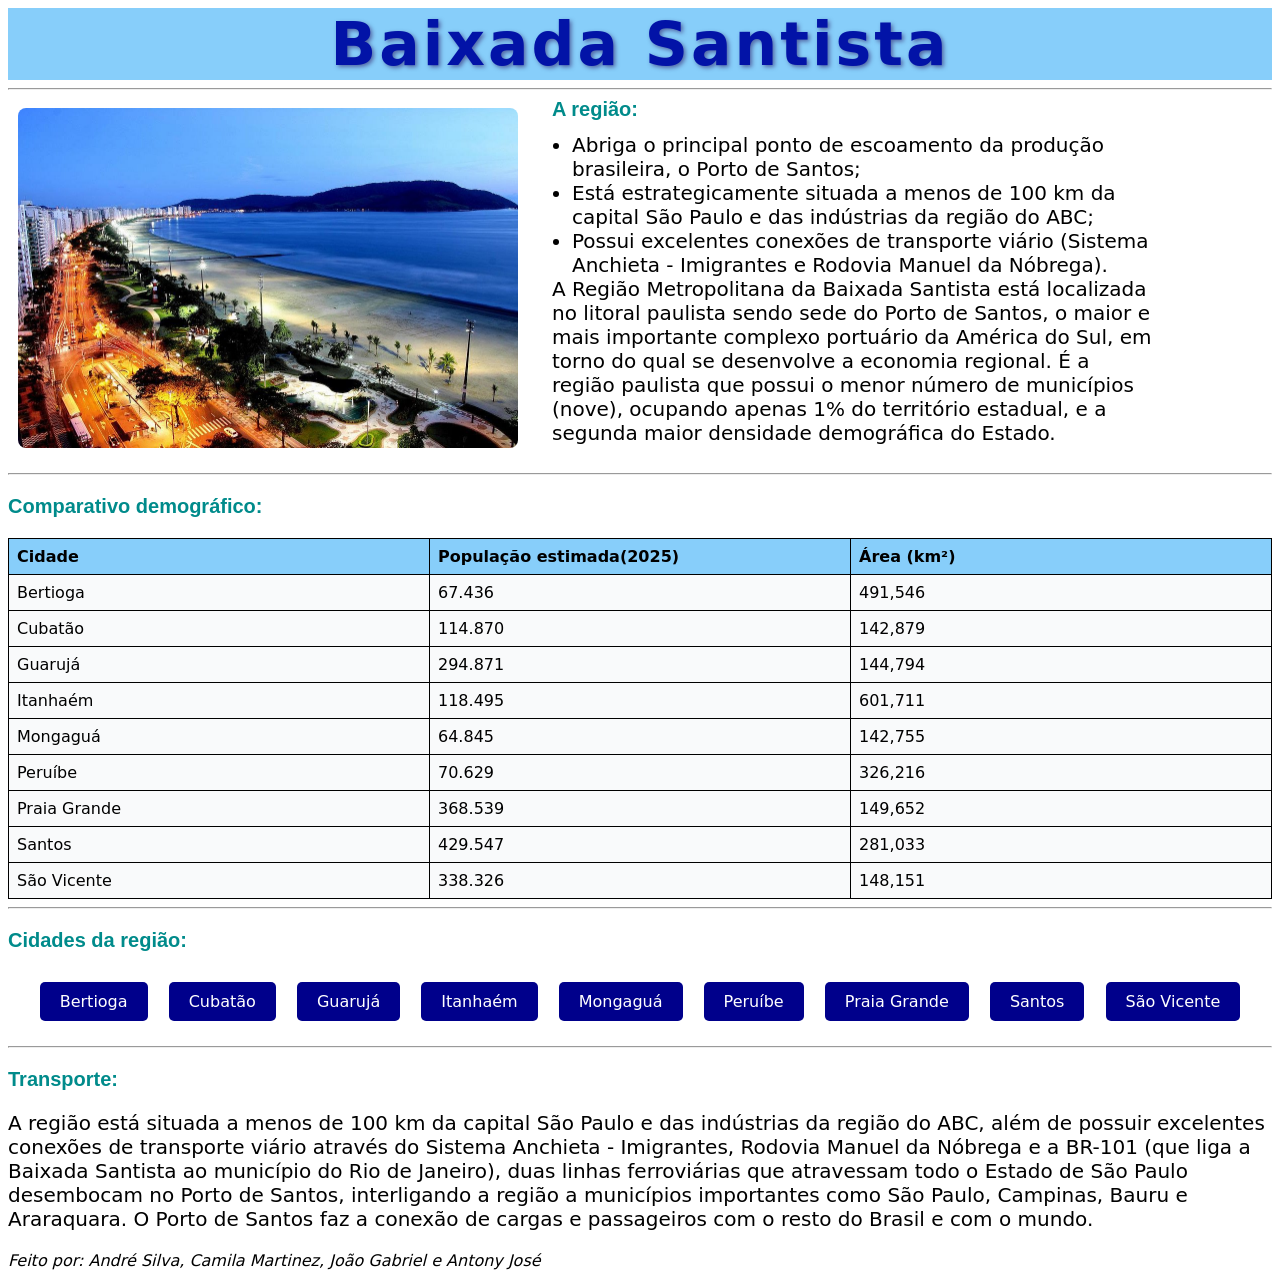
<file: index.html>
<!DOCTYPE html>
<html lang="pt-BR">

<head>
  <link rel="stylesheet" href="style.css">
  <meta charset="UTF-8">
  <meta name="viewport" content="width=device-width, initial-scale=1.0">
  <title>A Baixada Santista</title>
</head>

<body>
  <h1>Baixada Santista</h1>
  <hr>
  <div class="imagem_com_texto">
    <div class="imagem_e_titulo">
      <img src="img/jardins-da-orla-da-praia.jpg" width="500" height="340" alt="Jardim da orla" />
    </div>
    <div class="texto_lista">
      <p class="titulo">A região:</p>
      <ul class="texto">
        <li>Abriga o principal ponto de escoamento da produção brasileira, o Porto de Santos;</li>
        <li>Está estrategicamente situada a menos de 100 km da capital São Paulo e das indústrias da região do ABC;</li>
        <li>Possui excelentes conexões de transporte viário (Sistema Anchieta - Imigrantes e Rodovia Manuel da Nóbrega).
        </li>
      </ul>
      <p class="texto">A Região Metropolitana da Baixada Santista está localizada no litoral paulista sendo sede do
        Porto de Santos, o maior e mais importante complexo portuário da América do Sul, em torno do qual se desenvolve
        a economia regional. É a região paulista que possui o menor número de municípios (nove), ocupando apenas 1% do
        território estadual, e a segunda maior densidade demográfica do Estado.</p>
    </div>
  </div>
  <hr>
  <p class="titulo">Comparativo demográfico:</p>
  <table>
    <tr>
      <th>Cidade</th>
      <th>População estimada(2025)</th>
      <th>Área (km²)</th>
    </tr>
    <tr>
      <td>Bertioga</td>
      <td>67.436</td>
      <td>491,546</td>
    </tr>
    <tr>
      <td>Cubatão</td>
      <td>114.870</td>
      <td>142,879</td>
    </tr>
    <tr>
      <td>Guarujá</td>
      <td>294.871</td>
      <td>144,794</td>
    </tr>
    <tr>
      <td>Itanhaém</td>
      <td>118.495</td>
      <td>601,711</td>
    </tr>
    <tr>
      <td>Mongaguá</td>
      <td>64.845</td>
      <td>142,755</td>
    </tr>
    <tr>
      <td>Peruíbe</td>
      <td>70.629</td>
      <td>326,216</td>
    </tr>
    <tr>
      <td>Praia Grande</td>
      <td>368.539</td>
      <td>149,652</td>
    </tr>
    <tr>
      <td>Santos</td>
      <td>429.547</td>
      <td>281,033</td>
    </tr>
    <tr>
      <td>São Vicente</td>
      <td>338.326</td>
      <td>148,151</td>
    </tr>
  </table>
  <hr>
  <p class="titulo">Cidades da região:</p>
  <div class="botao_central">
    <a href="bertioga.html" class="botao_link">Bertioga</a>
    <a href="cubatao.html" class="botao_link">Cubatão</a>
    <a href="guaruja.html" class="botao_link">Guarujá</a>
    <a href="itanhaem.html" class="botao_link">Itanhaém</a>
    <a href="mongagua.html" class="botao_link">Mongaguá</a>
    <a href="peruibe.html" class="botao_link">Peruíbe</a>
    <a href="praia_grande.html" class="botao_link">Praia Grande</a>
    <a href="santos.html" class="botao_link">Santos</a>
    <a href="sao_vicente.html" class="botao_link">São Vicente</a>
  </div>
  <hr>
  <p class="titulo">Transporte:</p>
  <p class="texto">A região está situada a menos de 100 km da capital São Paulo e das indústrias da região do ABC, além
    de possuir excelentes conexões de transporte viário através do Sistema Anchieta - Imigrantes, Rodovia Manuel da
    Nóbrega e a BR-101 (que liga a Baixada Santista ao município do Rio de Janeiro), duas linhas ferroviárias que
    atravessam todo o Estado de São Paulo desembocam no Porto de Santos, interligando a região a municípios importantes
    como São Paulo, Campinas, Bauru e Araraquara. O Porto de Santos faz a conexão de cargas e passageiros com o resto do
    Brasil e com o mundo.</p>
<i>Feito por: André Silva, Camila Martinez, João Gabriel e Antony José</i>
</body>

</html>
</file>
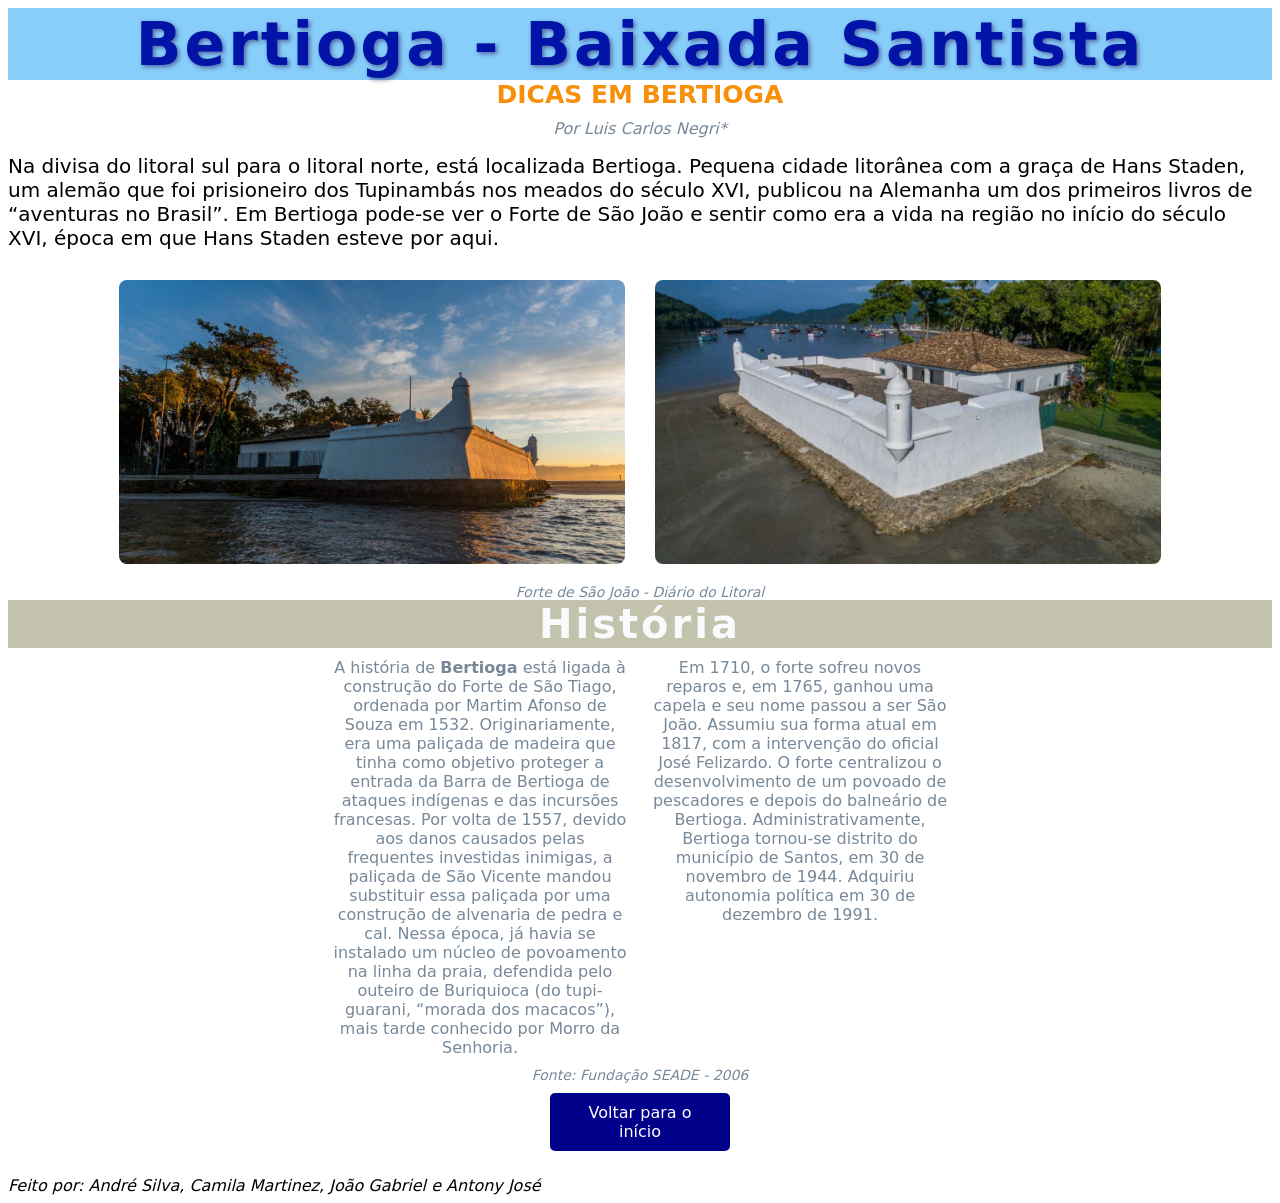
<file: bertioga.html>
<!DOCTYPE html>
<html lang="pt-BR">

<head>
    <link rel="stylesheet" href="style.css">
    <meta charset="UTF-8">
    <meta name="viewport" content="width=device-width, initial-scale=1.0">
    <title>Bertioga - Baixada Santista</title>
</head>
<style>
    img {
        width: 40%;
    }

    .imagemCentro {
        display: flex;
        justify-content: center;
        gap: 10px;
    }
</style>

<body>
    <h1>Bertioga - Baixada Santista</h1>
    <p class="tituloamarelo">DICAS EM BERTIOGA</p>
    <p class="italico_central">Por Luis Carlos Negri*</p>
    <p class="texto">Na divisa do litoral sul para o litoral norte, está localizada Bertioga. Pequena cidade litorânea
        com a graça de Hans Staden, um alemão que foi prisioneiro dos Tupinambás nos meados do século XVI, publicou na
        Alemanha um dos primeiros livros de “aventuras no Brasil”. Em Bertioga pode-se ver o Forte de São João e sentir
        como era a vida na região no início do século XVI, época em que Hans Staden esteve por aqui.</p>
    <div class="imagemCentro">
        <img src="img/bertioga.jpeg" alt="Bertioga">
        <img src="img/bertioga2.jpg" alt="Bertioga">
    </div>
    <p class="legenda">Forte de São João - Diário do Litoral</p>
    <h2>História</h2>
    <section class="caixota row">
        <div class="textodiv">
            A história de <b>Bertioga</b> está ligada à construção do Forte de São Tiago, ordenada por Martim
            Afonso
            de Souza em 1532.

            Originariamente, era uma paliçada de madeira que tinha como objetivo proteger a entrada da Barra de Bertioga
            de
            ataques indígenas e das incursões francesas. Por volta de 1557, devido aos danos causados pelas frequentes
            investidas inimigas, a paliçada de São Vicente mandou substituir essa paliçada por uma construção de
            alvenaria
            de pedra e cal.
            Nessa época, já havia se instalado um núcleo de povoamento na linha da praia, defendida pelo outeiro de
            Buriquioca (do tupi-guarani, “morada dos macacos”), mais tarde conhecido por Morro da Senhoria.
        </div>

        <div class="textodiv">
            Em 1710, o forte sofreu novos reparos e, em 1765, ganhou uma capela e seu nome passou a ser São João.

            Assumiu sua forma atual em 1817, com a intervenção do oficial José Felizardo. O forte centralizou o
            desenvolvimento de um povoado de pescadores e depois do balneário de Bertioga. Administrativamente, Bertioga
            tornou-se distrito do município de Santos, em 30 de novembro de 1944. Adquiriu autonomia política em 30 de
            dezembro de 1991.

        </div>
    </section>
    <p class="legenda">Fonte: Fundação SEADE - 2006</p>
    <div class="botao_central">
        <a href="index.html" class="botao_link">Voltar para o início</a>
    </div>
    <i>Feito por: André Silva, Camila Martinez, João Gabriel e Antony José</i>
</body>

</html>
</file>
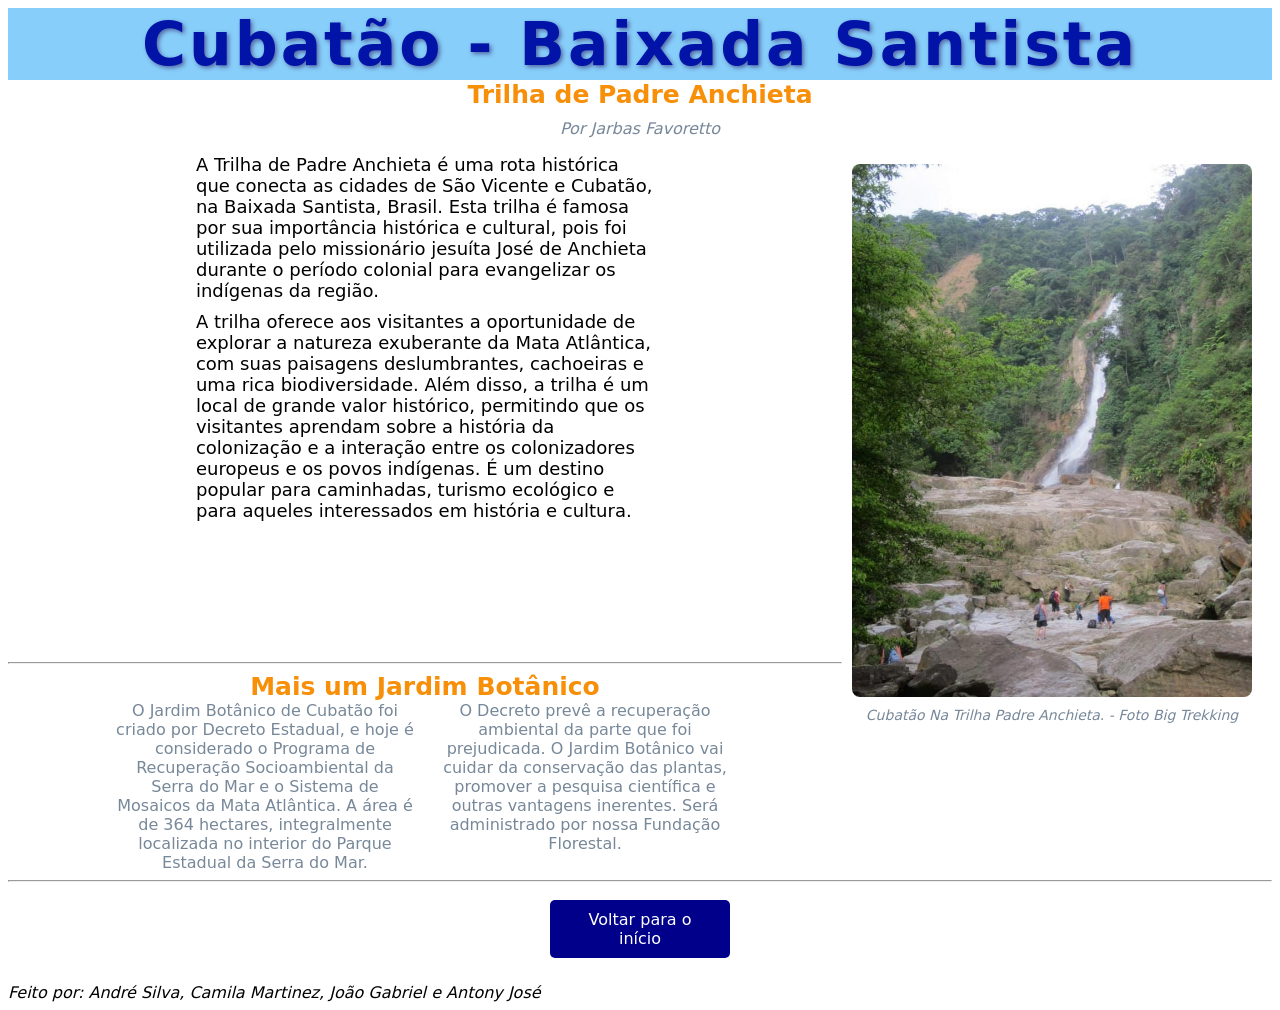
<file: cubatao.html>
<!DOCTYPE html>
<html lang="pt-BR">

<head>
    <link rel="stylesheet" href="style.css">
    <meta charset="UTF-8">
    <meta name="viewport" content="width=device-width, initial-scale=1.0">
    <title>Cubatão - Baixada Santista</title>
</head>

<body>
    <h1>Cubatão - Baixada Santista</h1>
    <p class="tituloamarelo"> Trilha de Padre Anchieta</p>
    <p class="italico_central">Por Jarbas Favoretto</p>
    <div class="imagem_direita">
        <img src="img/trilhapadreanchieta.jpg" alt="Trilha de Padre Anchieta">
        <p class="legenda">Cubatão Na Trilha Padre Anchieta. - Foto Big Trekking</p>

        <br>
    </div>
    <p class="textoes" style="margin-right: 400;">A Trilha de Padre Anchieta é uma rota histórica que conecta as cidades de São Vicente e Cubatão,
        na Baixada Santista, Brasil. Esta trilha é famosa por sua importância histórica e cultural, pois foi utilizada
        pelo missionário jesuíta José de Anchieta durante o período colonial para evangelizar os indígenas da região.</p>
        <p class="textoes">A
        trilha oferece aos visitantes a oportunidade de explorar a natureza exuberante da Mata Atlântica, com suas
        paisagens deslumbrantes, cachoeiras e uma rica biodiversidade. Além disso, a trilha é um local de grande valor
        histórico, permitindo que os visitantes aprendam sobre a história da colonização e a interação entre os
        colonizadores europeus e os povos indígenas. É um destino popular para caminhadas, turismo ecológico e para
        aqueles interessados em história e cultura.</p>
        <br> <br> <br> <br> <br> <br> <br> <hr>
    <p class="tituloamarelo">Mais um Jardim Botânico</p>
    <section class="caixota row">
        <div class="textodiv">
            O Jardim Botânico de Cubatão foi criado por Decreto Estadual, e hoje é considerado o Programa de Recuperação
            Socioambiental da Serra do Mar e o Sistema de Mosaicos da Mata Atlântica. A área é de 364 hectares,
            integralmente localizada no interior do Parque Estadual da Serra do Mar.
        </div>
        <div class="textodiv">
            O Decreto prevê a recuperação ambiental da parte que foi prejudicada. O Jardim Botânico vai cuidar da
            conservação das plantas, promover a pesquisa científica e outras vantagens inerentes. Será administrado por
            nossa Fundação Florestal.
        </div>
    </section>
    <hr>
    <div class="botao_central">
        <a href="index.html" class="botao_link">Voltar para o início</a>
    </div>
    <i>Feito por: André Silva, Camila Martinez, João Gabriel e Antony José</i>
</body>

</html>
</file>
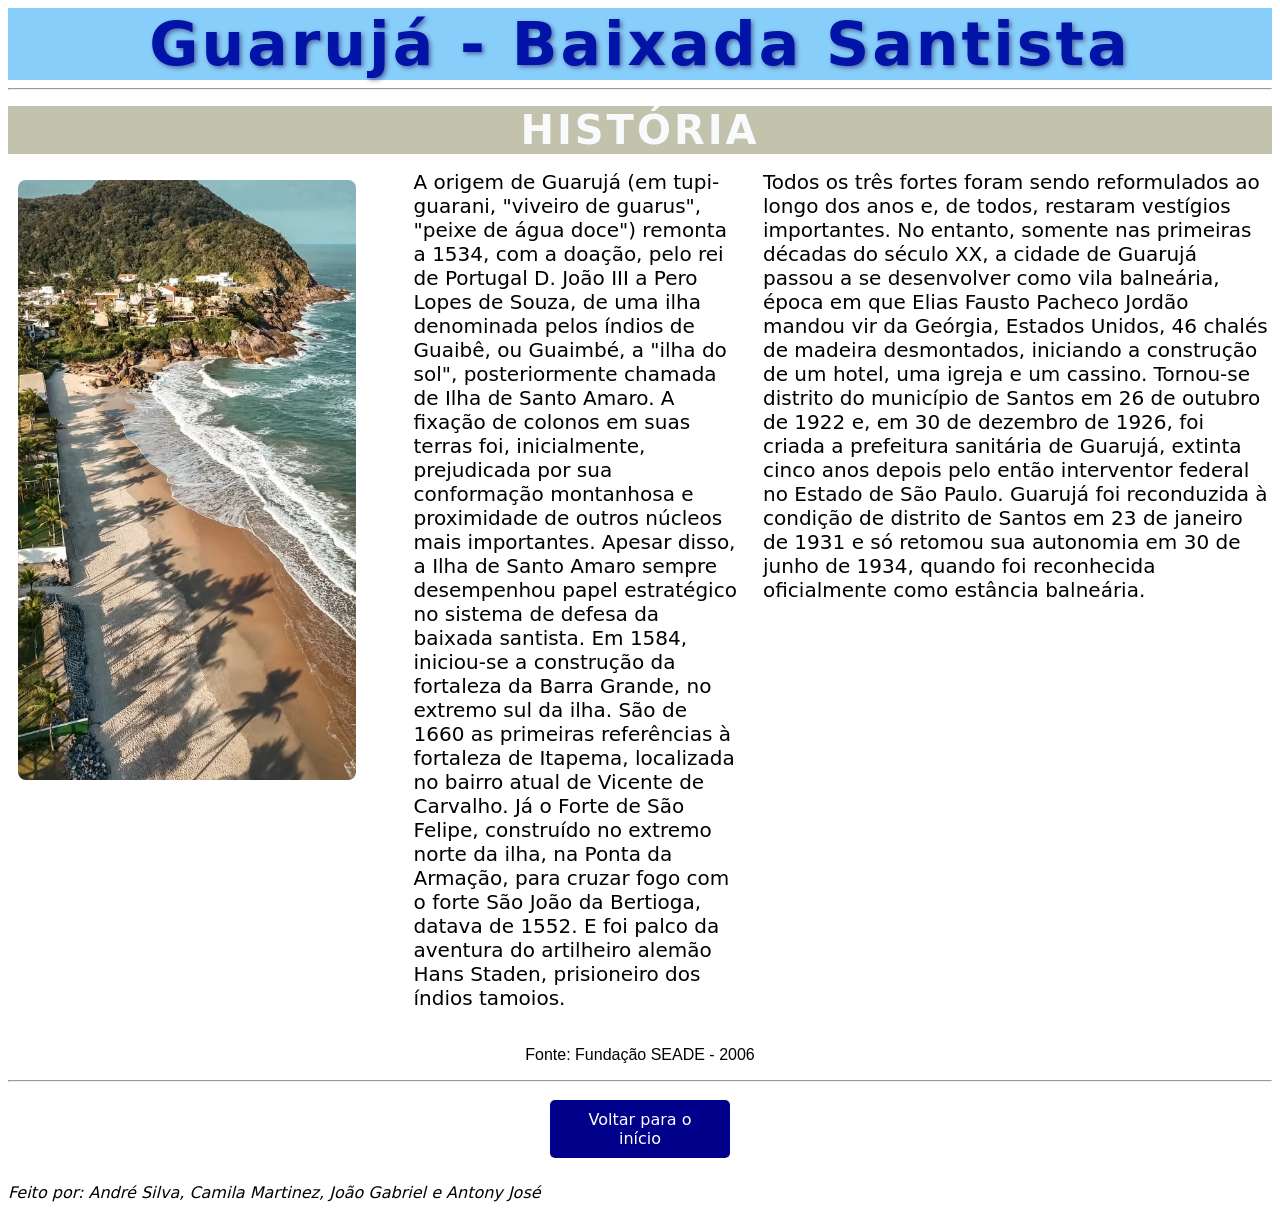
<file: guaruja.html>
<!DOCTYPE html>
<html lang="pt-BR">

<head>
  <link rel="stylesheet" href="style.css">
  <meta charset="UTF-8">
  <meta name="viewport" content="width=device-width, initial-scale=1.0">
  <title>Guarujá - Baixada Santista</title>
</head>
<body>
  <h1>Guarujá - Baixada Santista</h1>
  <hr>
  <p>
  <h2>HISTÓRIA</h2>
  </p>
  <div class="imagem_com_texto">
    <img src="img/guaruja.jpg" height="600">
    <br>
    <div class="textopt2">
      <p class="texto" style="max-width: 40ch;">A origem de Guarujá (em tupi-guarani, "viveiro de guarus", "peixe de
        água doce") remonta a 1534, com a doação, pelo rei de Portugal D. João III a Pero Lopes de Souza, de uma ilha
        denominada pelos índios de Guaibê, ou Guaimbé, a "ilha do sol", posteriormente chamada de Ilha de Santo Amaro.

        A fixação de colonos em suas terras foi, inicialmente, prejudicada por sua conformação montanhosa e proximidade
        de outros núcleos mais importantes. Apesar disso, a Ilha de Santo Amaro sempre desempenhou papel estratégico no
        sistema de defesa da baixada santista.

        Em 1584, iniciou-se a construção da fortaleza da Barra Grande, no extremo sul da ilha. São de 1660 as primeiras
        referências à fortaleza de Itapema, localizada no bairro atual de Vicente de Carvalho.

        Já o Forte de São Felipe, construído no extremo norte da ilha, na Ponta da Armação, para cruzar fogo com o forte
        São João da Bertioga, datava de 1552. E foi palco da aventura do artilheiro alemão Hans Staden, prisioneiro dos
        índios tamoios.</p>
    </div>

    <p class="texto" style="max-width: 40ch;"> Todos os três fortes foram sendo reformulados ao longo dos anos e, de
      todos, restaram vestígios importantes. No entanto, somente nas primeiras décadas do século XX, a cidade de Guarujá
      passou a se desenvolver como vila balneária, época em que Elias Fausto Pacheco Jordão mandou vir da Geórgia,
      Estados Unidos, 46 chalés de madeira desmontados, iniciando a construção de um hotel, uma igreja e um cassino.

      Tornou-se distrito do município de Santos em 26 de outubro de 1922 e, em 30 de dezembro de 1926, foi criada a
      prefeitura sanitária de Guarujá, extinta cinco anos depois pelo então interventor federal no Estado de São Paulo.

      Guarujá foi reconduzida à condição de distrito de Santos em 23 de janeiro de 1931 e só retomou sua autonomia em 30
      de junho de 1934, quando foi reconhecida oficialmente como estância balneária.</p>
  </div>

  <div style="text-align: center; font-family: Arial, Helvetica, sans-serif;">
    <p>Fonte: Fundação SEADE - 2006</p>
  </div>
  <hr>
  <div class="botao_central">
    <a href="index.html" class="botao_link">Voltar para o início</a>
  </div>
  <i>Feito por: André Silva, Camila Martinez, João Gabriel e Antony José</i>
</body>

</html>
</file>
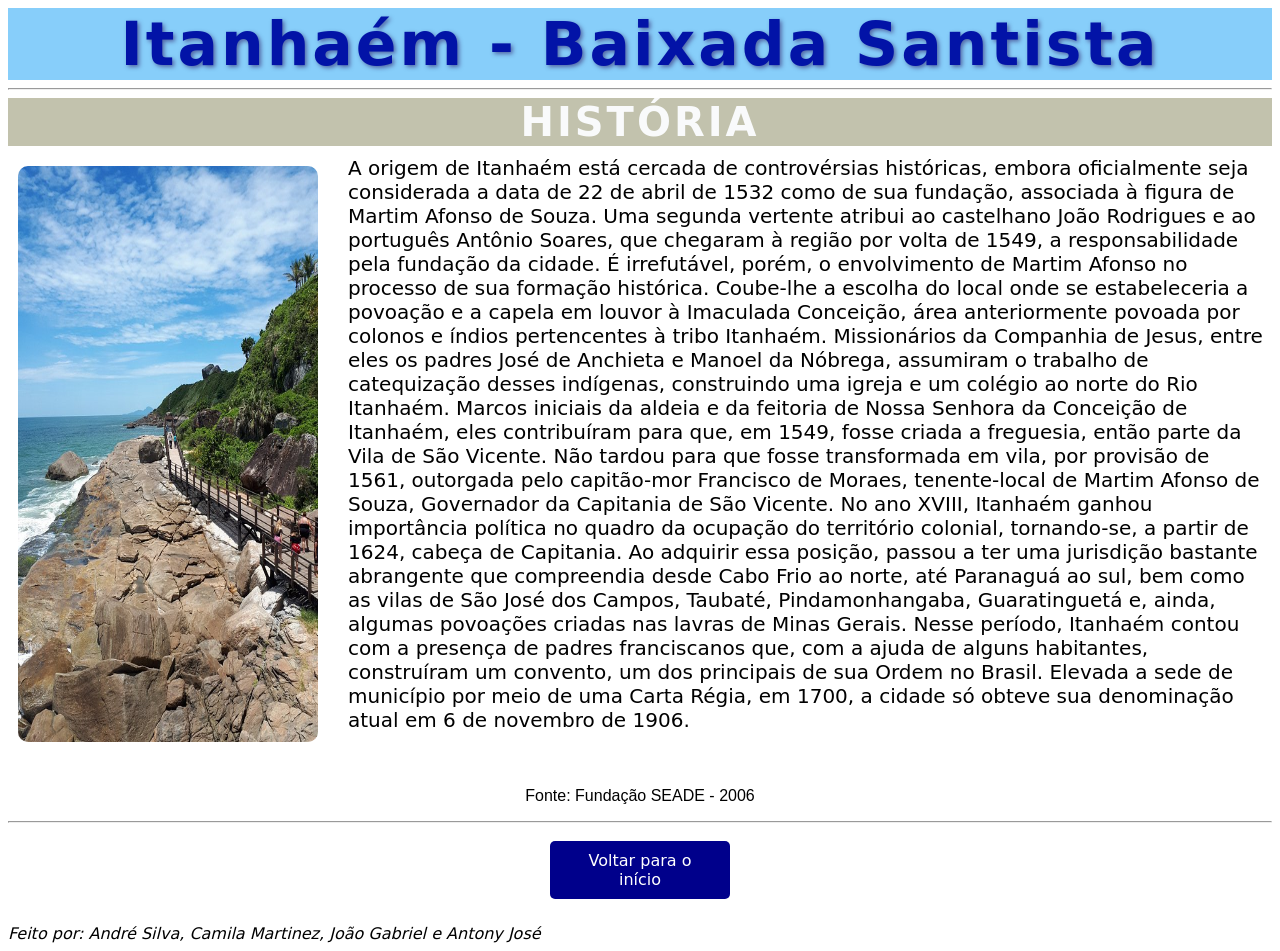
<file: itanhaem.html>
<!DOCTYPE html>
<html lang="pt-BR">

<head>
  <link rel="stylesheet" href="style.css">
  <meta charset="UTF-8">
  <meta name="viewport" content="width=device-width, initial-scale=1.0">
  <title>Itanhaém - Baixada Santista</title>
</head>
<style>
  .imagem_com_texto {
    display: flex;
    gap: 20px;
  }

  .imagem_com_texto img {
    max-width: 300px;
    border-radius: 10px;
  }

 </style>
<body>
  <h1>Itanhaém - Baixada Santista</h1>
  <hr>
  <h2>HISTÓRIA</h2>
  <div class="imagem_com_texto">
    <img src="img/itanhaem.jpg" alt="Itanhaém">
    <p class="texto">A origem de Itanhaém está cercada de controvérsias históricas, embora oficialmente seja considerada
      a
      data de 22 de abril de 1532 como de sua fundação, associada à figura de Martim Afonso de Souza. Uma segunda
      vertente
      atribui ao castelhano João Rodrigues e ao português Antônio Soares, que chegaram à região por volta de 1549, a
      responsabilidade pela fundação da cidade. É irrefutável, porém, o envolvimento de Martim Afonso no processo de sua
      formação histórica. Coube-lhe a escolha do local onde se estabeleceria a povoação e a capela em louvor à Imaculada
      Conceição, área anteriormente povoada por colonos e índios pertencentes à tribo Itanhaém. Missionários da
      Companhia
      de Jesus, entre eles os padres José de Anchieta e Manoel da Nóbrega, assumiram o trabalho de catequização desses
      indígenas, construindo uma igreja e um colégio ao norte do Rio Itanhaém. Marcos iniciais da aldeia e da feitoria
      de
      Nossa Senhora da Conceição de Itanhaém, eles contribuíram para que, em 1549, fosse criada a freguesia, então parte
      da Vila de São Vicente. Não tardou para que fosse transformada em vila, por provisão de 1561, outorgada pelo
      capitão-mor Francisco de Moraes, tenente-local de Martim Afonso de Souza, Governador da Capitania de São Vicente.
      No
      ano XVIII, Itanhaém ganhou importância política no quadro da ocupação do território colonial, tornando-se, a
      partir
      de 1624, cabeça de Capitania. Ao adquirir essa posição, passou a ter uma jurisdição bastante abrangente que
      compreendia desde Cabo Frio ao norte, até Paranaguá ao sul, bem como as vilas de São José dos Campos, Taubaté,
      Pindamonhangaba, Guaratinguetá e, ainda, algumas povoações criadas nas lavras de Minas Gerais. Nesse período,
      Itanhaém contou com a presença de padres franciscanos que, com a ajuda de alguns habitantes, construíram um
      convento, um dos principais de sua Ordem no Brasil. Elevada a sede de município por meio de uma Carta Régia, em
      1700, a cidade só obteve sua denominação atual em 6 de novembro de 1906.</p>
  </div>
  <br>
  <div style="text-align: center; font-family: Arial, Helvetica, sans-serif;">
    <p>Fonte: Fundação SEADE - 2006</p>
  </div>
  <hr>
  <div class="botao_central">
    <a href="index.html" class="botao_link">Voltar para o início</a>
  </div>
  <i>Feito por: André Silva, Camila Martinez, João Gabriel e Antony José</i>
</body>

</html>
</file>
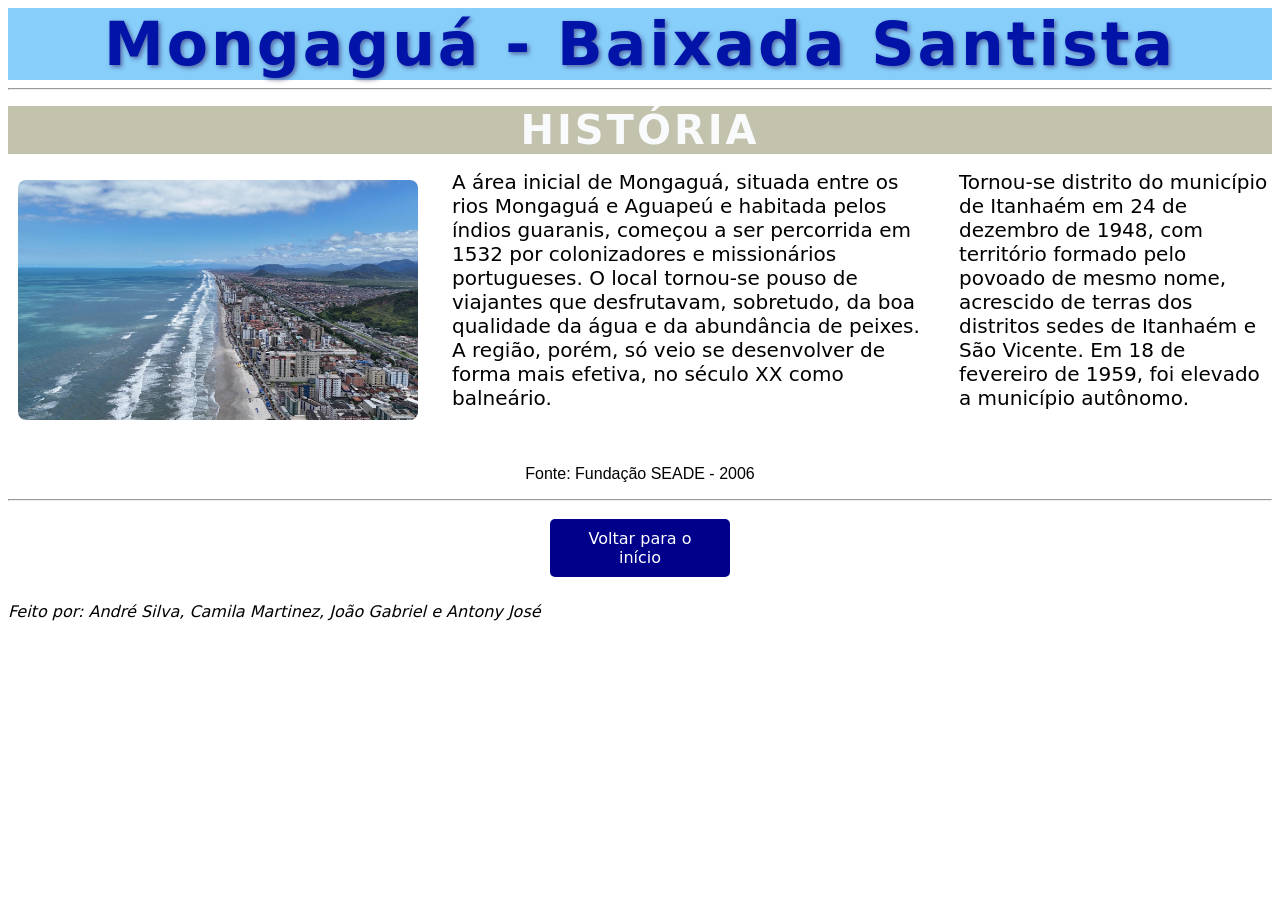
<file: mongagua.html>
<!DOCTYPE html>
<html lang="pt-BR">

<head>
    <link rel="stylesheet" href="style.css">
    <meta charset="UTF-8">
    <meta name="viewport" content="width=device-width, initial-scale=1.0">
    <title>Mongaguá - Baixada Santista</title>
</head>

<body>
    <h1>Mongaguá - Baixada Santista</h1>
    <hr>
    <p>
    <h2>HISTÓRIA</h2>
    </p>
    <div class="imagem_com_texto">
        <img src="img/mongagua.jpg" alt="Mongaguá" width="400px">
        <p class="texto">A área inicial de Mongaguá, situada entre os rios Mongaguá e Aguapeú e habitada pelos índios
            guaranis, começou a ser percorrida em 1532 por colonizadores e missionários portugueses. O local tornou-se
            pouso de viajantes que desfrutavam, sobretudo, da boa qualidade da água e da abundância de peixes. A região,
            porém, só veio se desenvolver de forma mais efetiva, no século XX como balneário.</p>
            <p class="texto">Tornou-se distrito do
            município de Itanhaém em 24 de dezembro de 1948, com território formado pelo povoado de mesmo nome,
            acrescido de terras dos distritos sedes de Itanhaém e São Vicente. Em 18 de fevereiro de 1959, foi elevado a
            município autônomo.</p>
    </div>
    <br>
    <div style="text-align: center; font-family: Arial, Helvetica, sans-serif;">
        <p>Fonte: Fundação SEADE - 2006</p>
    </div>
    <hr>
    <div class="botao_central">
        <a href="index.html" class="botao_link">Voltar para o início</a>
    </div>
    <i>Feito por: André Silva, Camila Martinez, João Gabriel e Antony José</i>
</body>

</html>
</file>
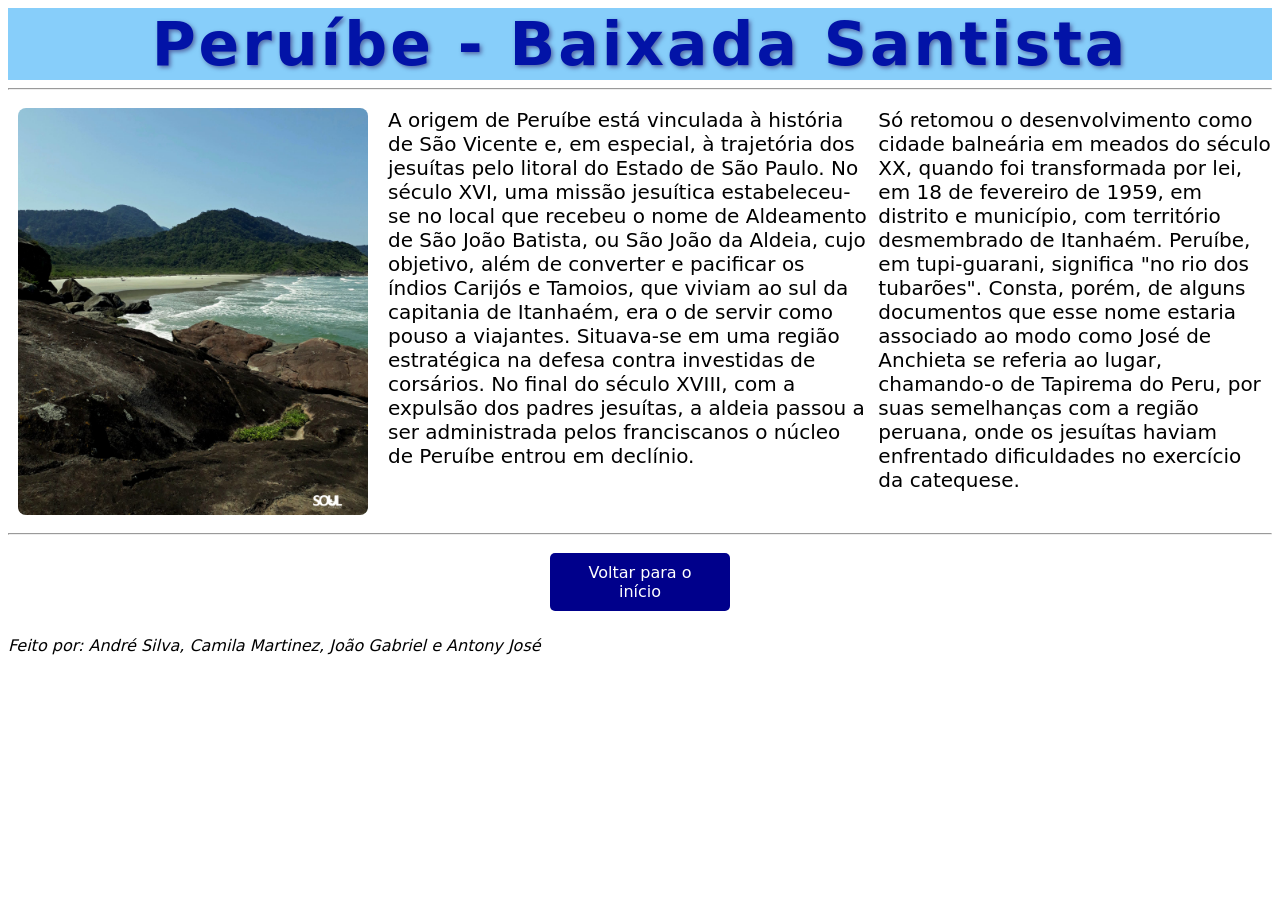
<file: peruibe.html>
<!DOCTYPE html>
<html lang="pt-BR">
<head>
    <link rel="stylesheet" href="style.css">
    <meta charset="UTF-8">
    <meta name="viewport" content="width=device-width, initial-scale=1.0">
    <title>Peruíbe - Baixada Santista</title>
</head>
<style>
    .imagem_com_texto {
        display: flex;
        justify-content: flex-start;
        gap: 10px;
    }
    .texto {
        margin-top: 10px;
    }
    </style>
<body>
    <h1>Peruíbe - Baixada Santista</h1>
    <hr>
    <div class="imagem_com_texto">    
    <img src="img/peruibe.jpg" alt="Peruíbe" width="350px">
    <p class="texto">A origem de Peruíbe está vinculada à história de São Vicente e, em especial, à trajetória dos jesuítas pelo litoral do Estado de São Paulo.

No século XVI, uma missão jesuítica estabeleceu-se no local que recebeu o nome de Aldeamento de São João Batista, ou São João da Aldeia, cujo objetivo, além de converter e pacificar os índios Carijós e Tamoios, que viviam ao sul da capitania de Itanhaém, era o de servir como pouso a viajantes. Situava-se em uma região estratégica na defesa contra investidas de corsários.

No final do século XVIII, com a expulsão dos padres jesuítas, a aldeia passou a ser administrada pelos franciscanos o núcleo de Peruíbe entrou em declínio.</p>
 <p class="texto">Só retomou o desenvolvimento como cidade balneária em meados do século XX, quando foi transformada por lei, em 18 de fevereiro de 1959, em distrito e município, com território desmembrado de Itanhaém. Peruíbe, em tupi-guarani, significa "no rio dos tubarões".

Consta, porém, de alguns documentos que esse nome estaria associado ao modo como José de Anchieta se referia ao lugar, chamando-o de Tapirema do Peru, por suas semelhanças com a região peruana, onde os jesuítas haviam enfrentado dificuldades no exercício da catequese.</p>
</div> 
<hr>
<div class="botao_central">
        <a href="index.html" class="botao_link">Voltar para o início</a>
    </div>
<i>Feito por: André Silva, Camila Martinez, João Gabriel e Antony José</i>
</body>
</html>
</file>
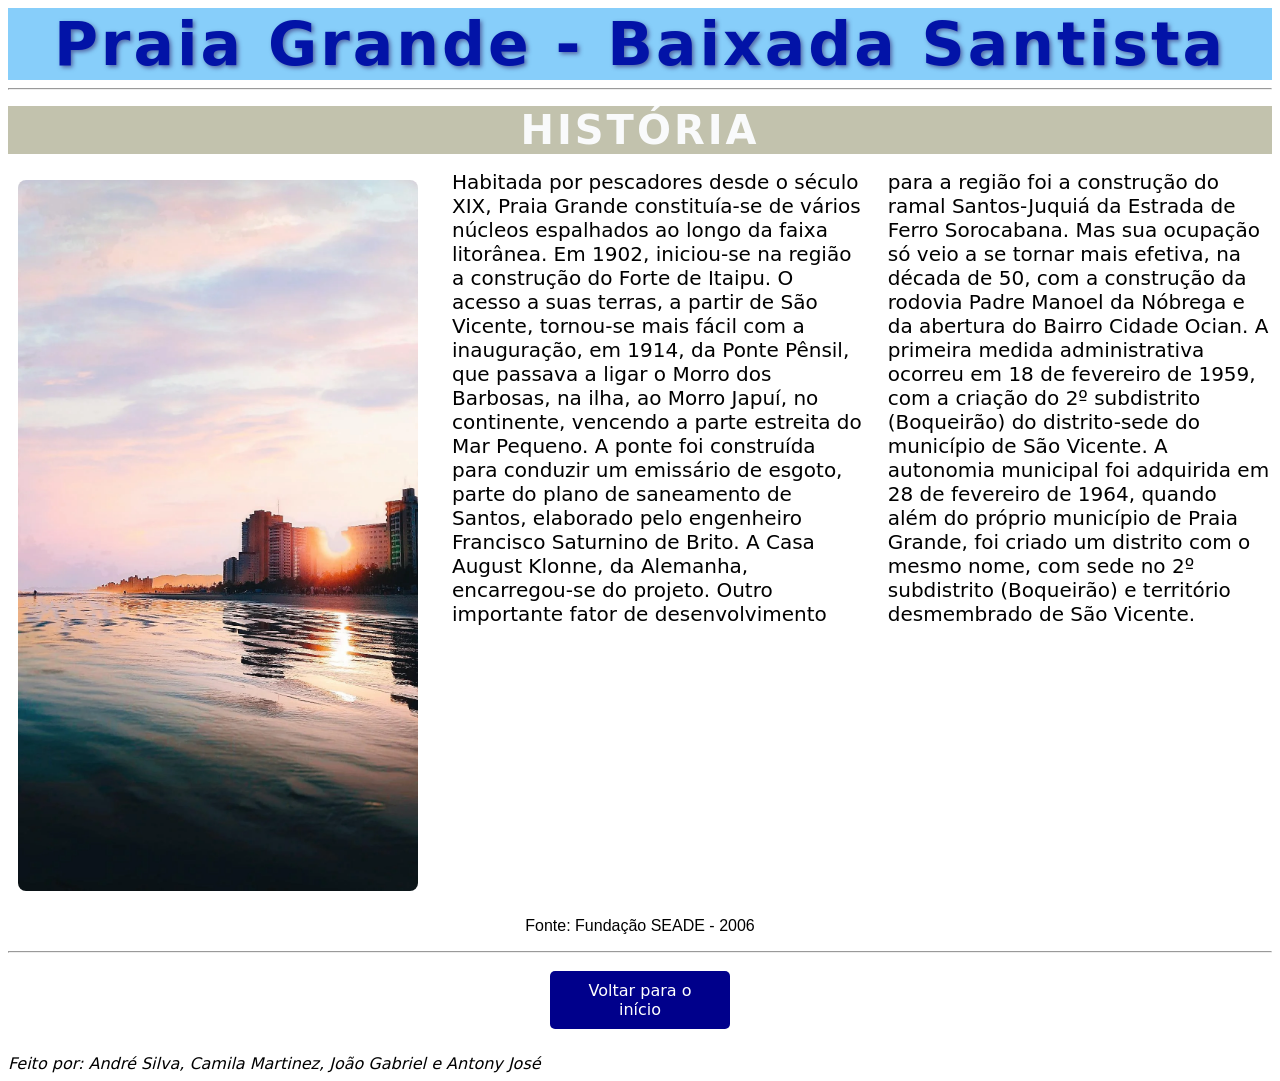
<file: praia_grande.html>
<!DOCTYPE html>
<html lang="pt-BR">
<head>
    <link rel="stylesheet" href="style.css">
    <meta charset="UTF-8">
    <meta name="viewport" content="width=device-width, initial-scale=1.0">
    <title>Praia Grande - Baixada Santista</title>
</head>
<body>
    <h1>Praia Grande - Baixada Santista</h1>
    <hr>
    <p>
    <h2>HISTÓRIA</h2>
    </p>
    <div class="imagem_com_texto">
        <img src="img/praia_grande.webp" alt="Praia Grande" width="400px">
        <p class="texto">


Habitada por pescadores desde o século XIX, Praia Grande constituía-se de vários núcleos espalhados ao longo da faixa litorânea. Em 1902, iniciou-se na região a construção do Forte de Itaipu.

O acesso a suas terras, a partir de São Vicente, tornou-se mais fácil com a inauguração, em 1914, da Ponte Pênsil, que passava a ligar o Morro dos Barbosas, na ilha, ao Morro Japuí, no continente, vencendo a parte estreita do Mar Pequeno.

A ponte foi construída para conduzir um emissário de esgoto, parte do plano de saneamento de Santos, elaborado pelo engenheiro Francisco Saturnino de Brito.

A Casa August Klonne, da Alemanha, encarregou-se do projeto. Outro importante fator de desenvolvimento</p>
<p class="texto">para a região foi a construção do ramal Santos-Juquiá da Estrada de Ferro Sorocabana.

Mas sua ocupação só veio a se tornar mais efetiva, na década de 50, com a construção da rodovia Padre Manoel da Nóbrega e da abertura do Bairro Cidade Ocian.

A primeira medida administrativa ocorreu em 18 de fevereiro de 1959, com a criação do 2º subdistrito (Boqueirão) do distrito-sede do município de São Vicente.

A autonomia municipal foi adquirida em 28 de fevereiro de 1964, quando além do próprio município de Praia Grande, foi criado um distrito com o mesmo nome, com sede no 2º subdistrito (Boqueirão) e território desmembrado de São Vicente.</p>
</div>   
  <div style="text-align: center; font-family: Arial, Helvetica, sans-serif;">
    <p>Fonte: Fundação SEADE - 2006</p>
  </div>
<hr>
<div class="botao_central">
        <a href="index.html" class="botao_link">Voltar para o início</a>
    </div>
<i>Feito por: André Silva, Camila Martinez, João Gabriel e Antony José</i>
</body>
</html>
</file>
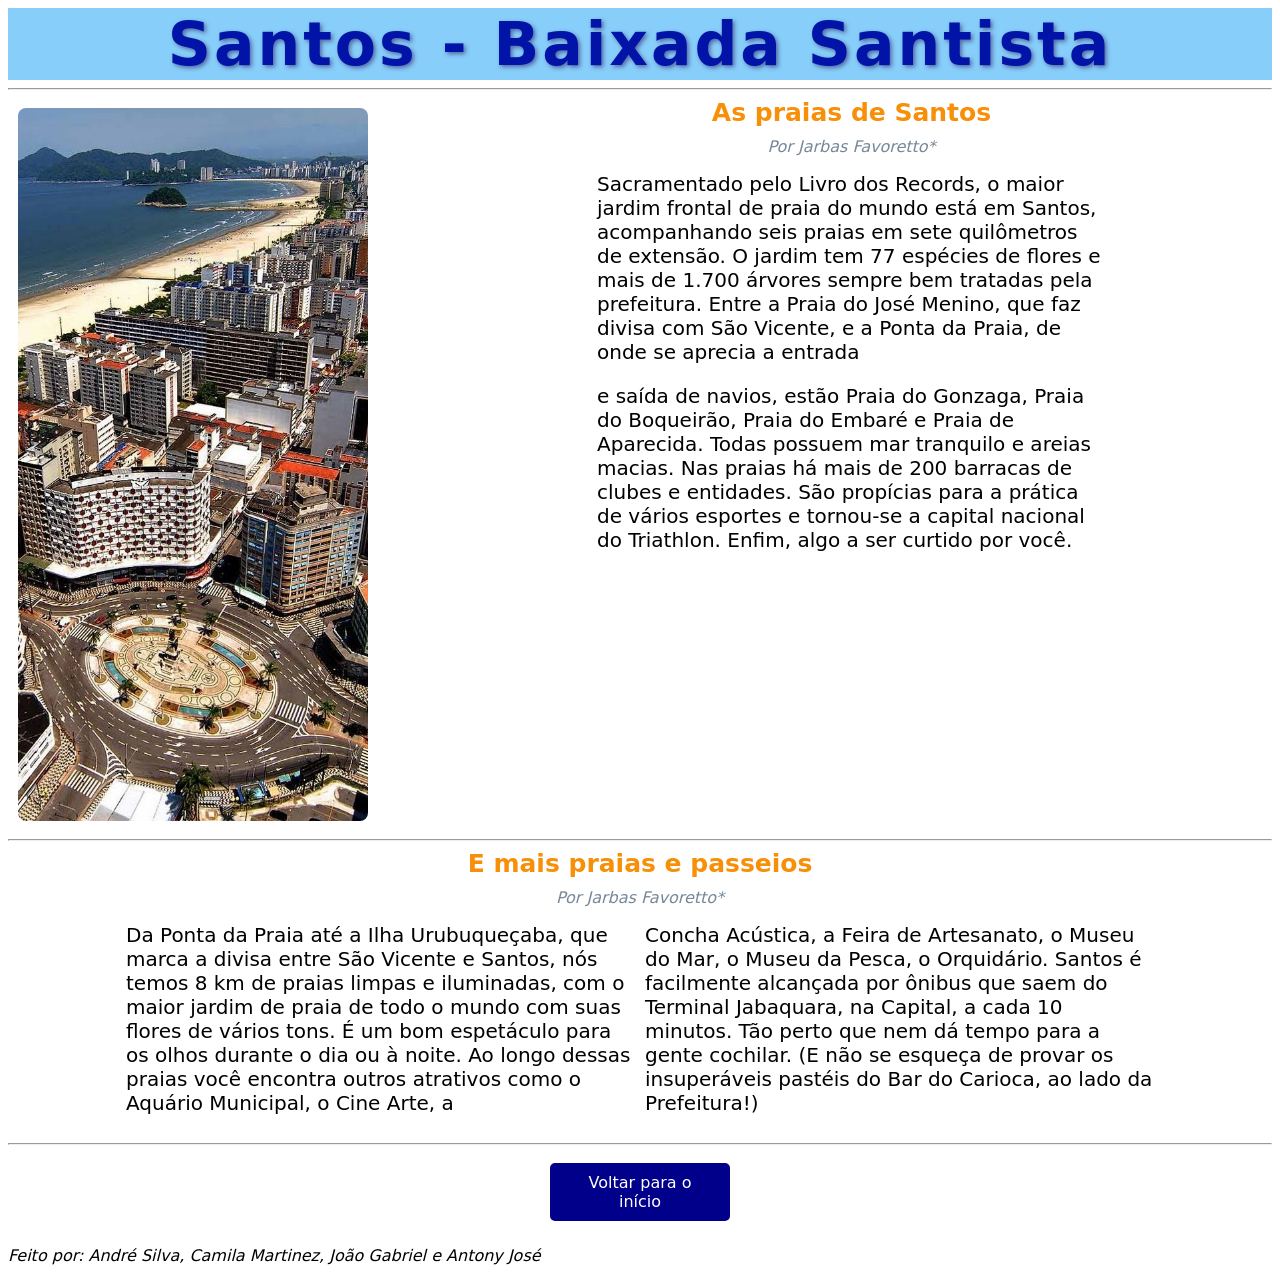
<file: santos.html>
<!DOCTYPE html>
<html lang="pt-BR">
<head>
    <link rel="stylesheet" href="style.css">
    <meta charset="UTF-8">
    <meta name="viewport" content="width=device-width, initial-scale=1.0">
    <title>Santos - Baixada Santista</title>
</head>
</style>
<body>
    <h1>Santos - Baixada Santista</h1>
    <hr>
    <div class="imagem_com_texto">
        <img src="img/santos.jpg" alt="Santos" width="350px" >
        
        <div class="imagem_e_titulo" style="margin: 0 auto 0 195px;">  
            <p class="tituloamarelo">As praias de Santos</p>
            <p class="italico_central">Por Jarbas Favoretto*</p>
            <div class="imagem_com_texto">
            </div>
                <p class="texto" style="width: 40ch; text-align: left;">Sacramentado pelo Livro dos Records, o maior jardim frontal de praia do mundo está em Santos, acompanhando seis praias em sete quilômetros de extensão. O jardim tem 77 espécies de flores e mais de 1.700 árvores sempre bem tratadas pela prefeitura.

Entre a Praia do José Menino, que faz divisa com São Vicente, e a Ponta da Praia, de onde se aprecia a entrada</p>
<p class="texto" style="width: 40ch; text-align: left;">e saída de navios, estão Praia do Gonzaga, Praia do Boqueirão, Praia do Embaré e Praia de Aparecida. Todas possuem mar tranquilo e areias macias.

Nas praias há mais de 200 barracas de clubes e entidades. São propícias para a prática de vários esportes e tornou-se a capital nacional do Triathlon. Enfim, algo a ser curtido por você.</p>
        </div>
    </div>
    <hr>
    <p class="tituloamarelo">E mais praias e passeios</p>
    <p class="italico_central">Por Jarbas Favoretto*</p>
    <div class="textopt2">
    <p class="texto" style="width: 40ch; text-align: left;">Da Ponta da Praia até a Ilha Urubuqueçaba, que marca a divisa entre São Vicente e Santos, nós temos 8 km de praias limpas e iluminadas, com o maior jardim de praia de todo o mundo com suas flores de vários tons. É um bom espetáculo para os olhos durante o dia ou à noite. Ao longo dessas praias você encontra outros atrativos como o Aquário Municipal, o Cine Arte, a</p>
    <p class="texto" style="width: 40ch; text-align: left;">Concha Acústica, a Feira de Artesanato, o Museu do Mar, o Museu da Pesca, o Orquidário.

Santos é facilmente alcançada por ônibus que saem do Terminal Jabaquara, na Capital, a cada 10 minutos. Tão perto que nem dá tempo para a gente cochilar. (E não se esqueça de provar os insuperáveis pastéis do Bar do Carioca, ao lado da Prefeitura!)</p>
</div>  
<hr>
    <div class="botao_central">
        <a href="index.html" class="botao_link">Voltar para o início</a>
    </div>
<i>Feito por: André Silva, Camila Martinez, João Gabriel e Antony José</i>
</body>
</html>
</file>
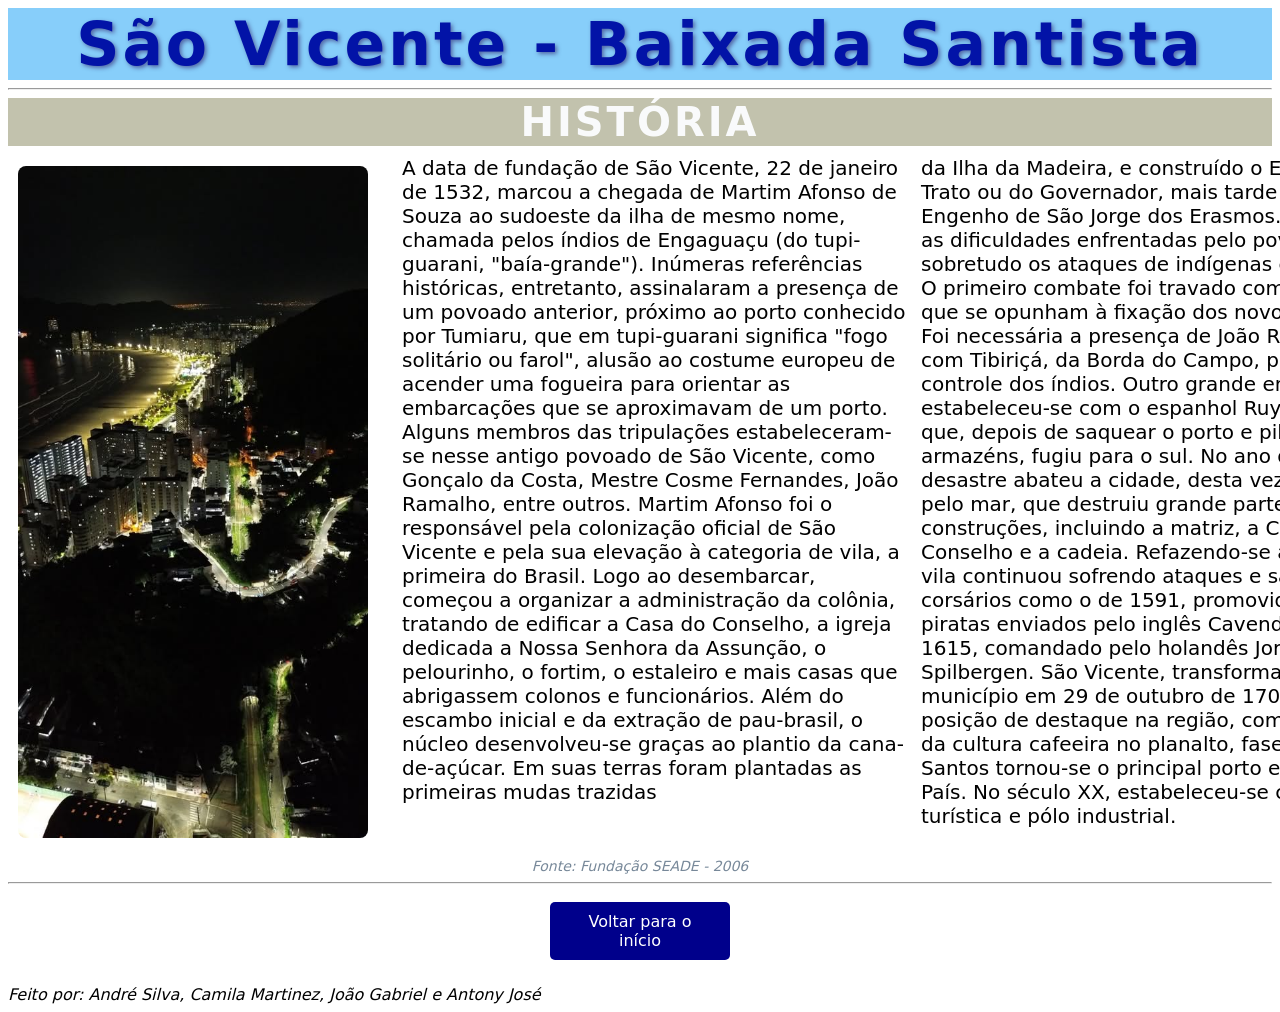
<file: sao_vicente.html>
<!DOCTYPE html>
<html lang="pt-BR">

<head>
    <link rel="stylesheet" href="style.css">
    <meta charset="UTF-8">
    <meta name="viewport" content="width=device-width, initial-scale=1.0">
    <title>São Vicente - Baixada Santista</title>
</head>

<body>
    <h1>São Vicente - Baixada Santista</h1>
    <hr>
    <h2>HISTÓRIA</h2>
    <div class="imagem_com_texto">
        <img src="img/sao_vicente.jpg" alt="São Vicente" width="350px">
        <div class="textopt2">
        <p class="texto" style="width: 40ch; text-align: left;">A data de fundação de São Vicente, 22 de janeiro de 1532, marcou a chegada de Martim Afonso de Souza ao sudoeste da ilha de mesmo nome, chamada pelos índios de Engaguaçu (do tupi-guarani, "baía-grande").

Inúmeras referências históricas, entretanto, assinalaram a presença de um povoado anterior, próximo ao porto conhecido por Tumiaru, que em tupi-guarani significa "fogo solitário ou farol", alusão ao costume europeu de acender uma fogueira para orientar as embarcações que se aproximavam de um porto.

Alguns membros das tripulações estabeleceram-se nesse antigo povoado de São Vicente, como Gonçalo da Costa, Mestre Cosme Fernandes, João Ramalho, entre outros.

Martim Afonso foi o responsável pela colonização oficial de São Vicente e pela sua elevação à categoria de vila, a primeira do Brasil. Logo ao desembarcar, começou a organizar a administração da colônia, tratando de edificar a Casa do Conselho, a igreja dedicada a Nossa Senhora da Assunção, o pelourinho, o fortim, o estaleiro e mais casas que abrigassem colonos e funcionários.

Além do escambo inicial e da extração de pau-brasil, o núcleo desenvolveu-se graças ao plantio da cana-de-açúcar. Em suas terras foram plantadas as primeiras mudas trazidas</p>
<p class="texto" style="width: 40ch; text-align: left;">da Ilha da Madeira, e construído o Engenho do Trato ou do Governador, mais tarde denominado Engenho de São Jorge dos Erasmos. Várias foram as dificuldades enfrentadas pelo povoado, sobretudo os ataques de indígenas e de corsários.

O primeiro combate foi travado com os tamoios, que se opunham à fixação dos novos habitantes. Foi necessária a presença de João Ramalho, vindo com Tibiriçá, da Borda do Campo, para auxiliar no controle dos índios. Outro grande embate estabeleceu-se com o espanhol Ruy Moschera que, depois de saquear o porto e pilhar vários armazéns, fugiu para o sul.

No ano de 1542, novo desastre abateu a cidade, desta vez provocado pelo mar, que destruiu grande parte das construções, incluindo a matriz, a Casa do Conselho e a cadeia. Refazendo-se aos poucos, a vila continuou sofrendo ataques e saques de corsários como o de 1591, promovido pelos piratas enviados pelo inglês Cavendish, ou o de 1615, comandado pelo holandês Joris van Spilbergen.

São Vicente, transformada em município em 29 de outubro de 1700, perdeu sua posição de destaque na região, com a expansão da cultura cafeeira no planalto, fase em que Santos tornou-se o principal porto exportador do País. No século XX, estabeleceu-se como cidade turística e pólo industrial.</p>
    </div></div>
    <p class="legenda">Fonte: Fundação SEADE - 2006</p>
    <hr>
    <div class="botao_central">
        <a href="index.html" class="botao_link">Voltar para o início</a>
    </div>
    <i>Feito por: André Silva, Camila Martinez, João Gabriel e Antony José</i>
</body>

</html>
</file>
<file: style.css>
:root {
         --azulEscuro: rgb(2, 19, 167);
         --azulClaro: lightskyblue;
         --branco: #f9fafb;
         --cor-texto: #000;
         --cor-fundo: #f9fafb;
         --cor-fundoh2: rgb(194, 194, 173);
         --fonte-principal: system-ui, -apple-system, BlinkMacSystemFont, 'Segoe UI', Roboto, Oxygen, Ubuntu, Cantarell, 'Open Sans', 'Helvetica Neue', sans-serif;
         --espaco: 16px;
         --bordaredonda: 8px;
     }

     body {
         font-family: var(--fonte-principal);
     }

     img {
         display: inline-flex;
         border-radius: var(--bordaredonda);
         margin: 10px;
         justify-content: flex-start;
     }

     h1 {
         background-color: var(--azulClaro);
         font-size: 60px;
         font-family: system-ui, -apple-system, BlinkMacSystemFont, 'Segoe UI', Roboto, Oxygen, Ubuntu, Cantarell, 'Open Sans', 'Helvetica Neue', sans-serif;
         color: var(--azulEscuro);
         text-align: center;
         letter-spacing: 3px;
         font-weight: 700;
         text-shadow: 2px 2px 4px rgba(32, 0, 81, 0.5);
         margin: 0 0 0 0;
         line-height: 1.2;
         transition: all 0.3s ease;
     }

     h2 {
         background-color: var(--cor-fundoh2);
         font-size: 40px;
         font-family: system-ui, -apple-system, BlinkMacSystemFont, 'Segoe UI', Roboto, Oxygen, Ubuntu, Cantarell, 'Open Sans', 'Helvetica Neue', sans-serif;
         color: var(--branco);
         text-align: center;
         letter-spacing: 3px;
         font-weight: 700;
         margin: 0 0 10px 0;
         line-height: 1.2;
         transition: all 0.3s ease;
     }

     h1:hover {
         text-shadow: 3px 3px 8px rgb(32, 0, 81, 0.5);
         letter-spacing: 5px;
     }

     .titulo {
         align-items: flex-start;
         font-family: Arial, Helvetica, sans-serif;
         color: darkcyan;
         font-size: 20px;
         font-weight: 900;
     }

     .texto {
         color: var(--cor-texto);
         font-size: 20px;
         margin-top: 0;
     }

     .imagem_com_texto {
        display: flex;
         gap: 24px;
     }

   
     .imagem_com_texto img {
         display: block;
         border-radius: var(--bordaredonda);
     }
     .imagem_e_titulo {
         justify-content: center;
         text-align: center;
         
     }
    
        

     .texto_lista {
         display: flex;
         flex-direction: column;
         justify-content: flex-start;
         max-width: 600px;
     }

     .texto_lista .titulo {
         margin: 0 0 12px;
     }

     .texto_lista ul {
         list-style-type: disc;
         padding-left: 20px;
         margin: 0;
     }

     .tituloamarelo {
         font-weight: 850;
         font-size: 25px;
         color: rgb(247, 143, 8);
         text-align: center;
         font-family: var(--fonte-principal);
         margin: 0;
     }

     .italico_central {
         text-align: center;   
         margin-top: 10px;
         font-style: italic;
         color: lightslategray;
        }

     .imagem_direita {
         float: right;
         height: auto;
         display: block;
         margin-right: 10px;
         text-align: center;
     }

     .imagem_direita img {
         display: flex;
         gap: 20px;
         width: 400px;
         height: auto;
         border-radius: var(--bordaredonda);
     }

     .legenda {
        margin-top: 10px;
         margin-bottom: 0;
         font-size: 14px;
         font-style: italic;
         color: lightslategray;
         text-align: center;
     }

     .botao_central {
         text-align: center;
         margin-bottom: 15px;
     }

     .botao_link {
         display: inline-block;
         margin: 10px 8px 10px;
         max-width: 140px;
         padding: 10px 20px;
         background-color: darkblue;
         color: white;
         border-radius: 5px;
         text-decoration: none;
         transition: background-color 0.3s;
     }

     .botao_link:hover {
         background-color: rgb(0, 0, 201);
         color: rgb(255, 253, 239);
     }

     .textoes {
         display: flex;
         justify-content: center;
         font-size: 18px;
         max-width: 40ch;
         margin: 10px auto 0 auto;
     }
      .textopt2 {
    display: flex;
    gap: 10px;
    justify-content: center;
  }

     .row {
         display: flex;
         justify-content: center;
     }

     .caixota {
         display: flex;
         gap: 20px;
         justify-content: center;
     }

     .textodiv {
         width: 300px;
         text-align: center;
         font-size: 16px;
         color: lightslategray;
         overflow-wrap: break-word;
     }

     table {
         width: 100%;
         table-layout: fixed;
         border-collapse: collapse;
     }

     th {
         text-align: left;
         padding: 8px;
         border: 1px solid #000;
         background-color: var(--azulClaro);
     }

     td {
         flex: 200px;
         padding: 8px;
         border: 1px solid #000;
         text-align: left;
         background-color: var(--cor-fundo);
         margin: 0;
     }
</file>
